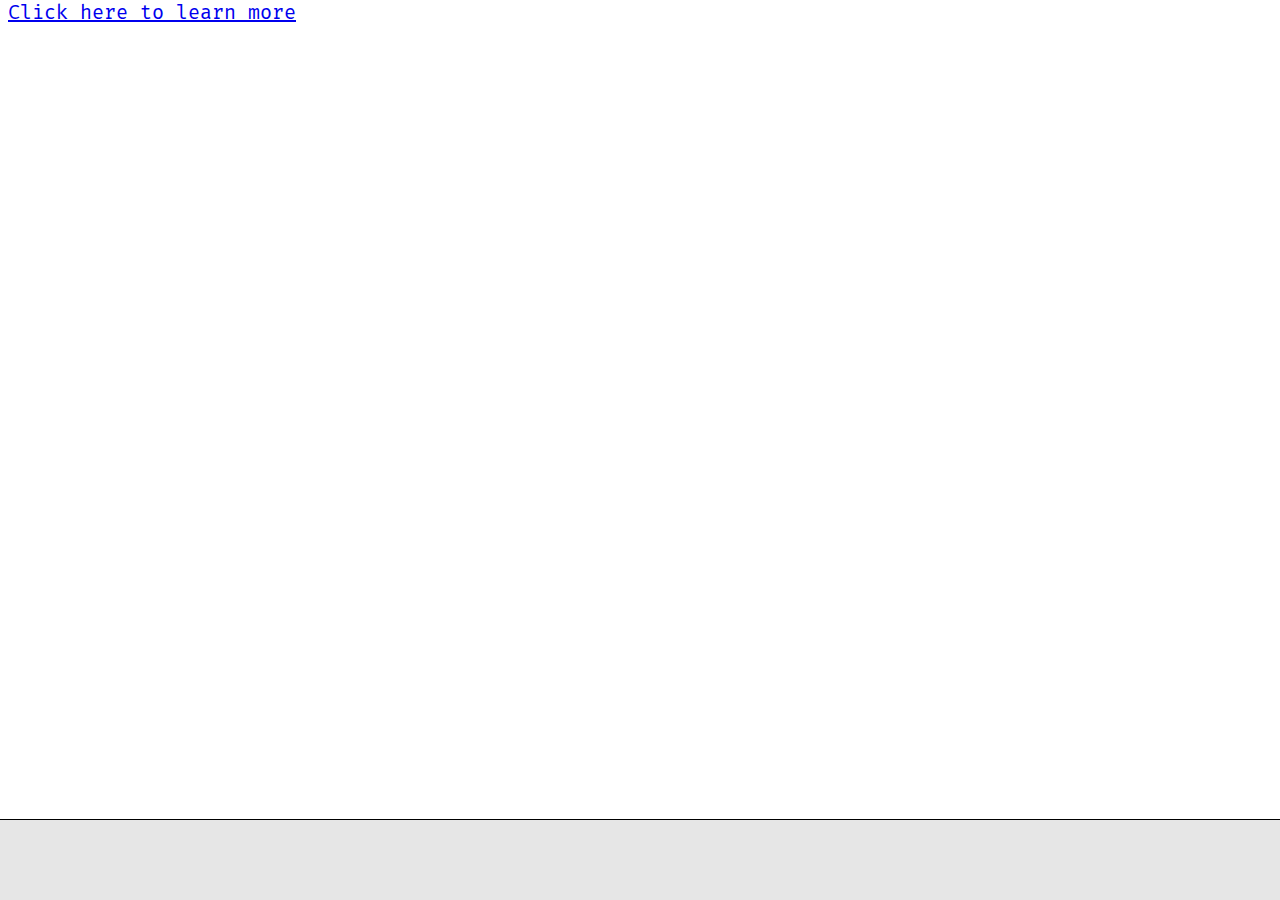
<file: web/index.html>
<!DOCTYPE html>

<html>
	<head>
		<title>Math Investigation Project</title>
		<meta charset="UTF-8" />
		<link rel="stylesheet" href="style.css" />
		
		<script src="main.js"></script>
		<script src="jQuery.js"></script>
		<script src="console.js"></script>
	</head>
	<body>
		<div id="console">
			<div id="log"><a href="https://github.com/jpVinnie/diffeq-lang/blob/master/README.md">Click here to learn more</a></div>
			<div id="wrapping-box">
			<textarea
				id="code-box"
				rows="3"
				spellcheck="false"
				></textarea>
			</div>
		</div>
	</body>
</html>
</file>
<file: web/style.css>
@font-face {
	font-family: FiraMono;
	src: url(FiraMono.ttf);
}

* {
	font-family: FiraMono, Courier;
	font-size: 20px;
	color: black;
}

body {
	margin: 0px;
}

html, body, #console {
	height: 100%;
}

p {
	margin-bottom: 6px;
	margin-top: 0px;
	margin-left: 0px;
}

a {
	color: rgb(0, 0, 238);
}

a:visited {
	color: rgb(85, 26, 139);
}

.indented {
	margin-left: 32px;
}

.user-code-repeat {
	margin-bottom: 12px;
	margin-top: 24px;
	margin-left: 0px;
}

#console {
	display: flex;
	flex-direction: column;
}

#wrapping-box {
	display: flex;
	background: #e6e6e6;
	border: none;
	outline: none;
	border-top: 1px solid black;
}

#calc-header {
	float: left;
	padding: 4px;
}

#code-box {
	resize: none;
	background: #e6e6e6;
	border: none;
	outline: none;
	padding: 4px;
	flex-grow: 1;
}

#log {
	padding-left: 8px;
	background: white;
	flex: 1;
	position: relative;
	overflow: auto;
	overflow-wrap: break-word;
}
</file>
